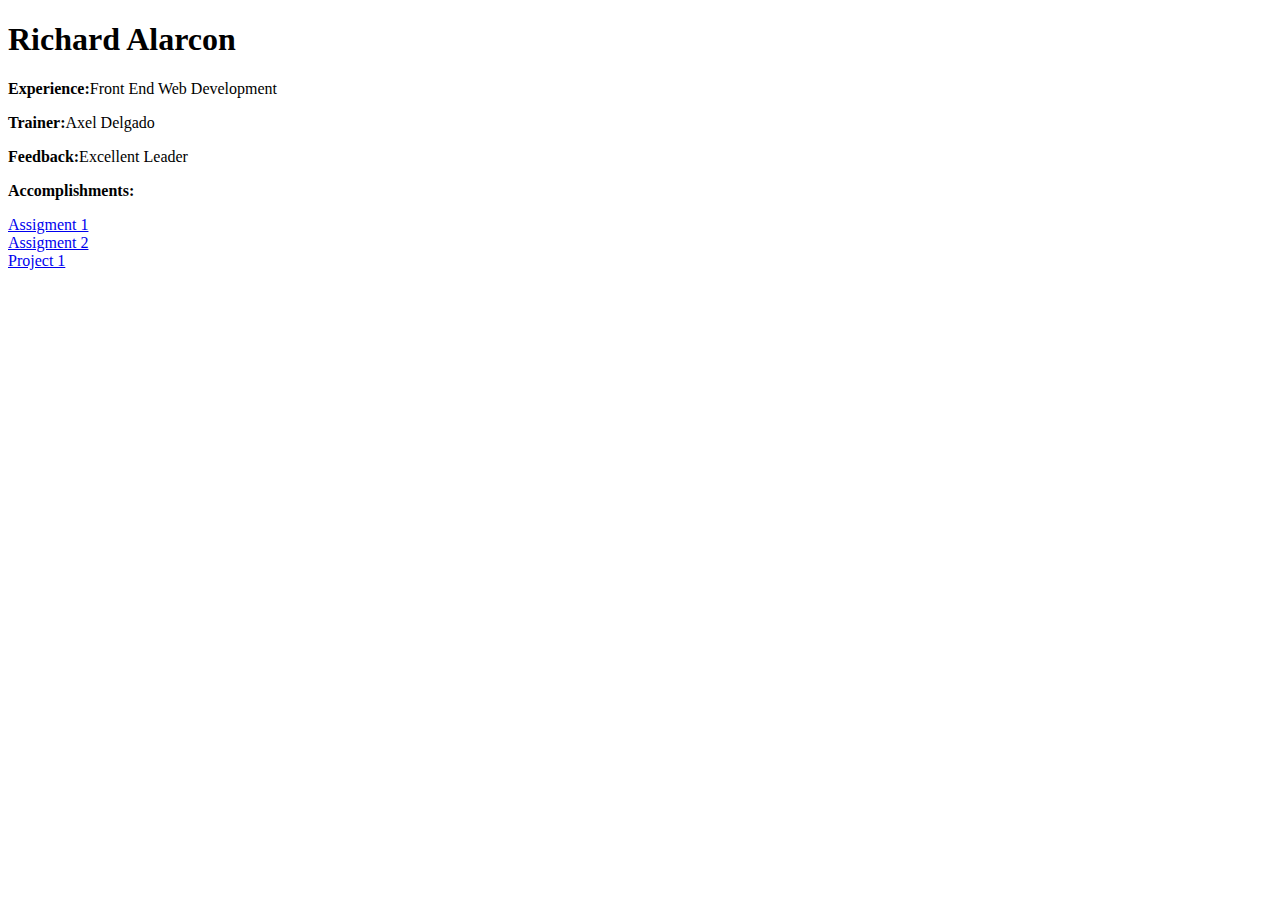
<file: icreatech-training/index.html>
<!DOCTYPE html>
<html lang="en">
<head>
 <meta charset="UTF-8">
 <meta name="viewport" content="width=device-width, initial-scale=1.0">
 <title>Document</title>
</head>
<body>
 <h1>Richard Alarcon</h1>
 <p><strong>Experience:</strong>Front End Web Development</p>
 <p><strong>Trainer:</strong>Axel Delgado</p>
 <p><strong>Feedback:</strong>Excellent Leader</p>

 <p><strong>Accomplishments:</strong></p>
 <a href="assignment1/main.html">Assigment 1</a>
 <br>
 <a href="Assignment2/index.html">Assigment 2</a>
 <br>
 <a href="First Project/index.html">Project 1</a>
</body>
</html>
</file>
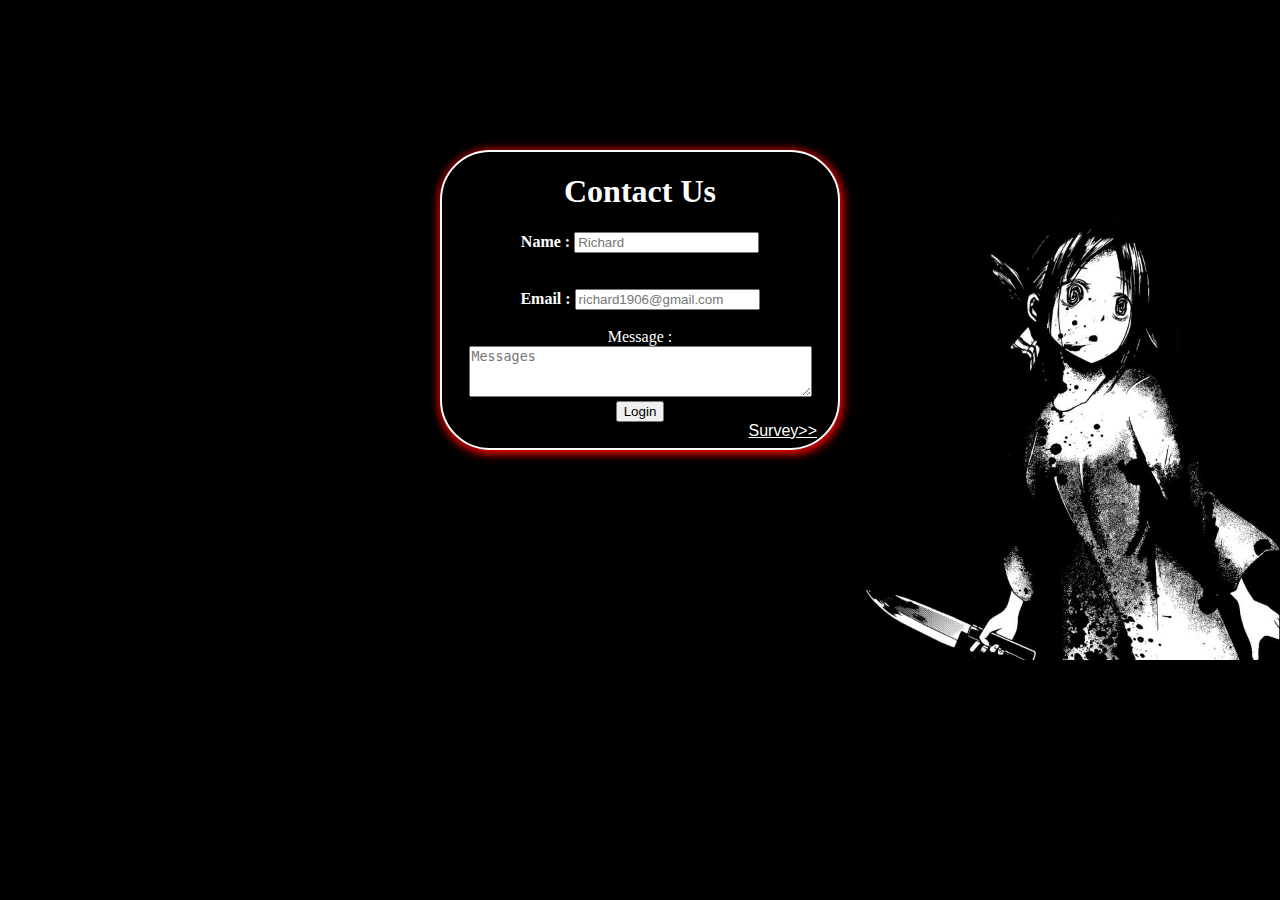
<file: icreatech-training/Assignment2/index.html>
<!DOCTYPE html>
<html lang="en">
<head>
  <link href="style.css" rel="stylesheet">
 <meta charset="UTF-8">
 <meta name="viewport" content="width=device-width, initial-scale=1.0">
 <title>HTML Forms Assignment</title>
</head>
<body>
  
  <div class="container">
    <form action="#index.html" method="post">
      <h1>Contact Us</h1>

      <div class="name">
        <label for="name" > <strong>Name :</strong></label>
        <input id="name" name="name" type="text" placeholder="Richard" maxlength="20" required>
      </div>

      <br><br>
      <label for="email"><strong>Email :</strong></label>
      <input id="email" name="email" type="email" placeholder="richard1906@gmail.com" maxlength="30" required>
      <br><br>
      <section class="message-box">
        <label for="message">Message :</label>
        <br>
        <textarea name="message" id="message" rows="3" cols="40" placeholder="Messages" required></textarea>

        <br>
        <input type="submit" value="Login">
      </section>
      <div class="survey">
        <a href="survey.html">Survey>></a>
      </div>
      
    </form>
</div>
  
</body>
</html>
</file>
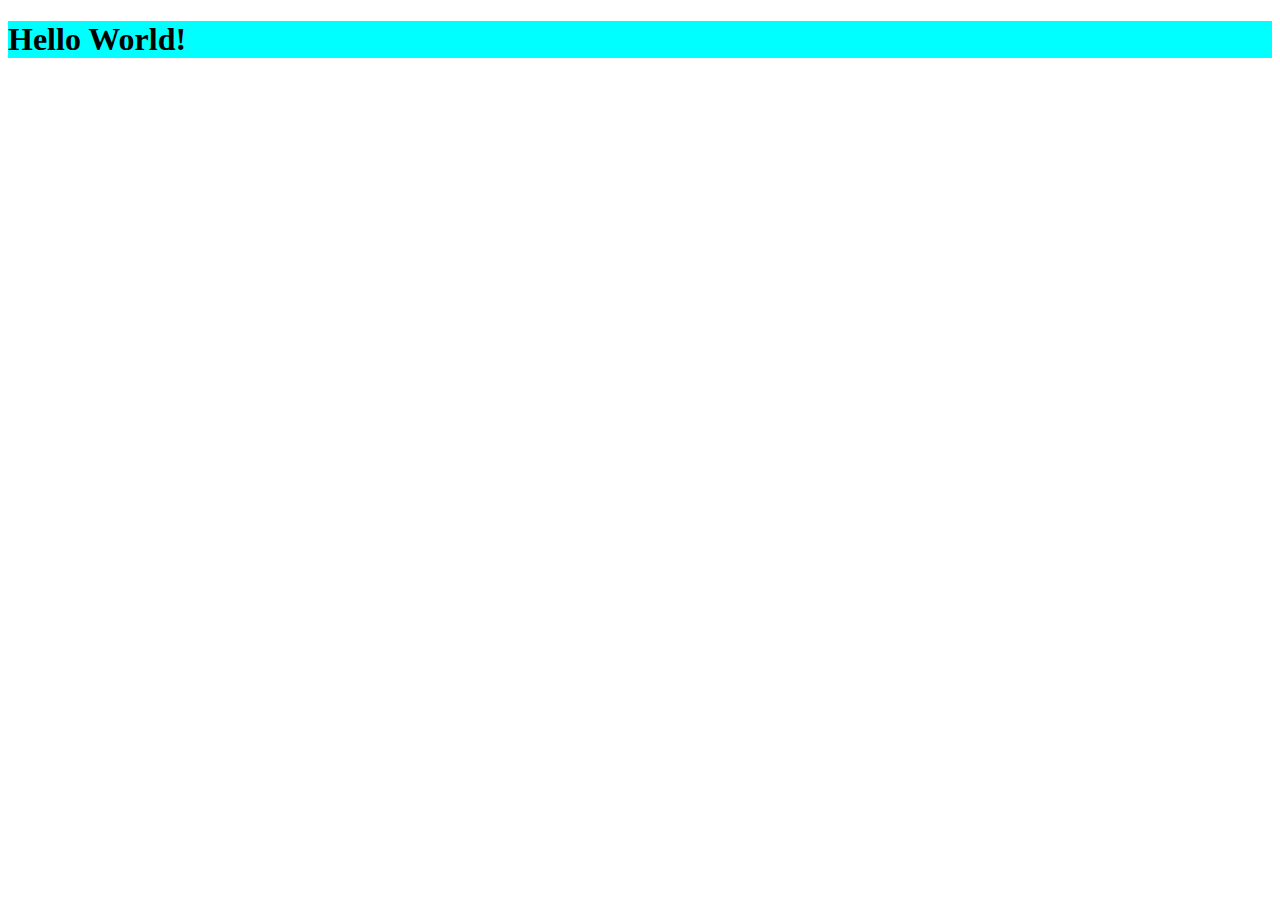
<file: week2/main.html>
<!DOCTYPE html>
<html lang="en">
<head>
    <meta charset="UTF-8">
    <meta name="viewport" content="width=device-width, initial-scale=1.0">
    <link href="style.css" rel="stylesheet">
    <title>Week2</title>
</head>
<body>
    <h1>Hello World!</h1>
</body>
</html>
</file>
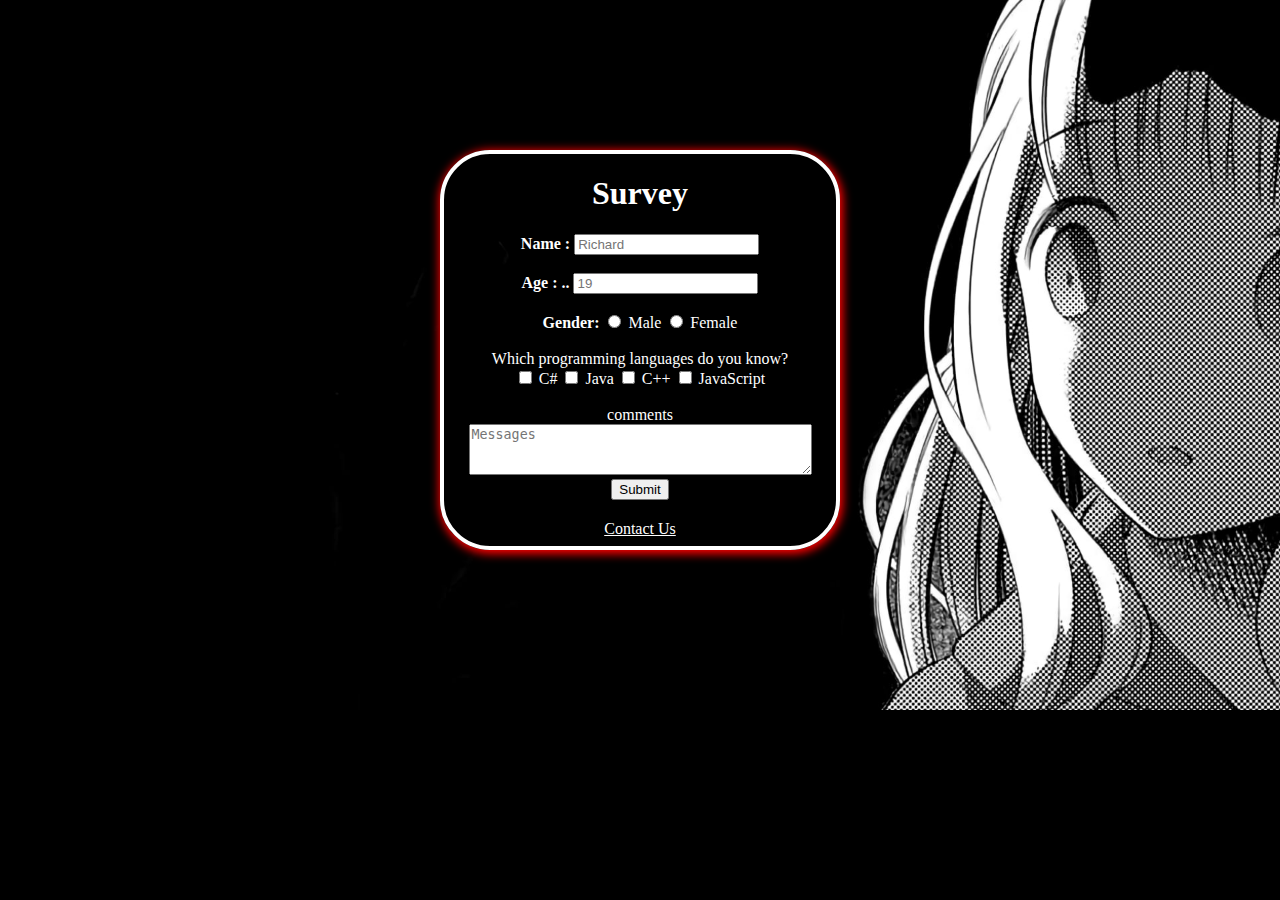
<file: icreatech-training/Assignment2/survey.html>
<!DOCTYPE html>
<html lang="en">
<head>
 <link href="style2.css" rel="stylesheet">
 <meta charset="UTF-8">
 <meta name="viewport" content="width=device-width, initial-scale=1.0">
 <title>Html Forms Assignment</title>
</head>
<body>
 <div class="container2">
  <form action="#" method="post">
   <h1>Survey</h1>
   <label for="name"> <strong>Name :</strong></label>
   <input id="name" type="text" maxlength="20" required placeholder="Richard">
   <br><br>
   <label for="age"><strong>Age : ..</strong></label>
   <input name="age" id="age" type="number" placeholder="19"  required>
   <br><br>
   <label for="gender"><strong>Gender:</strong></label>
   
   <input id="gender" name="Male" value="Male" type="radio" >
   <label>Male</label>
   <input id="gender" name="Female" type="radio" value="Female">
   <label>Female</label>
   <br><br>
   <label>Which programming languages do you know?</label>
   <br>

   <input type="checkbox">
   <label>C#</label>

   <input type="checkbox">
   <label>Java</label>

   <input type="checkbox">
   <label>C++</label>

   <input type="checkbox">
   <label>JavaScript</label>
   <br><br>
   <label>comments</label>
   <br>
   <textarea name="message" id="message" rows="3" cols="40" placeholder="Messages" required></textarea>
   <br>
   
   <input type="submit" value="Submit">
   <div class="contact">
   <a href="index.html">Contact Us</a>
   </div>
  </form>
 </div>
</body>
</html>
</file>
<file: icreatech-training/Assignment2/style.css>
.container {
 border: 2px solid white;
 width: 400px;
 height: 300px;
 margin: 150px auto;
 padding: 0 auto;
 text-align: center;
 border-radius: 50px;
 box-sizing: border-box;
 box-shadow: 1px 2px 10px 2px red;
}

.container .name {
 border-radius: 50px;

}

.container .survey {
 font-family: Verdana, Geneva, Tahoma, sans-serif;
 text-align: right;
 width: 375px;
}

body {
 background-color: black;
 background-image: url("wallpaper.jpg");
 background-size: cover;
 background-position: left;
 background-repeat: no-repeat;
}

p, h1, label, a {
 color: white;
}
</file>
<file: week2/style.css>
h1 {
    background-color: aqua;
}
</file>
<file: icreatech-training/Assignment2/style2.css>
.container2 {
 border: 4px solid white;
 width: 400px;
 height: 400px;
 margin: 150px auto;
 padding: 0 auto;
 text-align: center;
 border-radius: 50px;
 box-sizing: border-box;
 box-shadow: 1px 2px 10px 2px red;
}

body {
 background-color: black;
 background-image: url("wallpaper2.jpg");
 background-size: cover;
 background-position: 30px;
 background-repeat: no-repeat;
}

p, h1, label, a {
 color: white;
}

.container2 .contact {
 padding: 20px;
}
</file>
